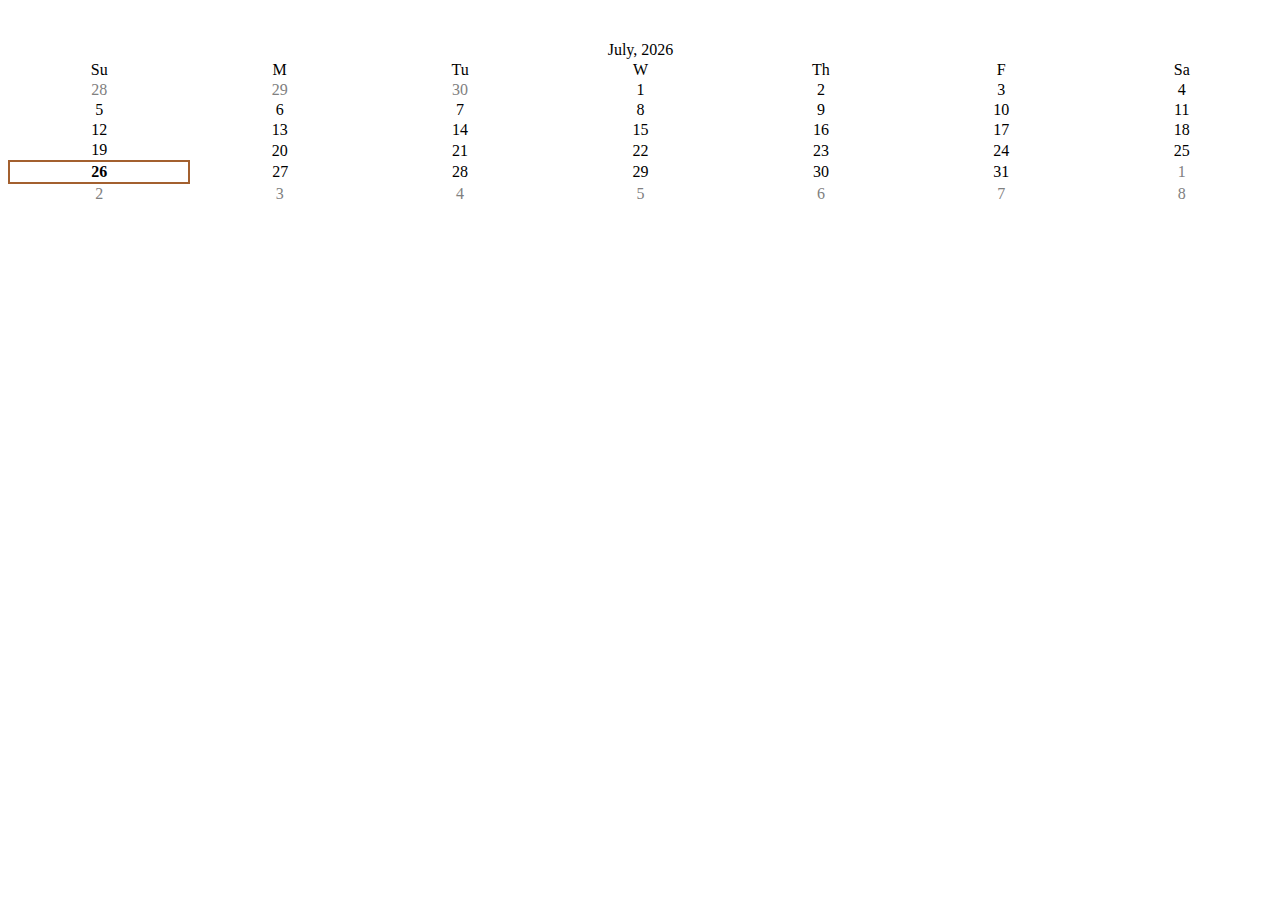
<file: index.html>
<!doctype html>
<!--[if lt IE 7]> <html class="no-js lt-ie9 lt-ie8 lt-ie7" lang="en"> <![endif]-->
<!--[if IE 7]>    <html class="no-js lt-ie9 lt-ie8" lang="en"> <![endif]-->
<!--[if IE 8]>    <html class="no-js lt-ie9" lang="en"> <![endif]-->
<!--[if gt IE 8]><!--> <html class="no-js" lang="en"> <!--<![endif]-->
<head>
    <meta charset="utf-8" />
    <title>JS/HTML Calendar Implementation</title>

    <link rel="stylesheet" type="text/css" href="./style/mcal.css" />

</head>
<body>

    <div id="mcal"></div>

    <script src="https://ajax.googleapis.com/ajax/libs/jquery/1.7.1/jquery.min.js"></script>
    <script src="./mcal.js"></script>
    <script>
        mcal.init();
    </script>

</body>
</html>
</file>
<file: style/mcal.css>
#mcal table {
  border-collapse: collapse;
  margin-top: 40px;
  width: 100%;
}
#mcal td {
  text-align: center;
  width: 14.28571428571429%;
}
#mcal .today {
  font-weight: bold;
  border: 2px solid #a3602f;
}
#mcal .inactive {
  color: grey;
}
</file>
